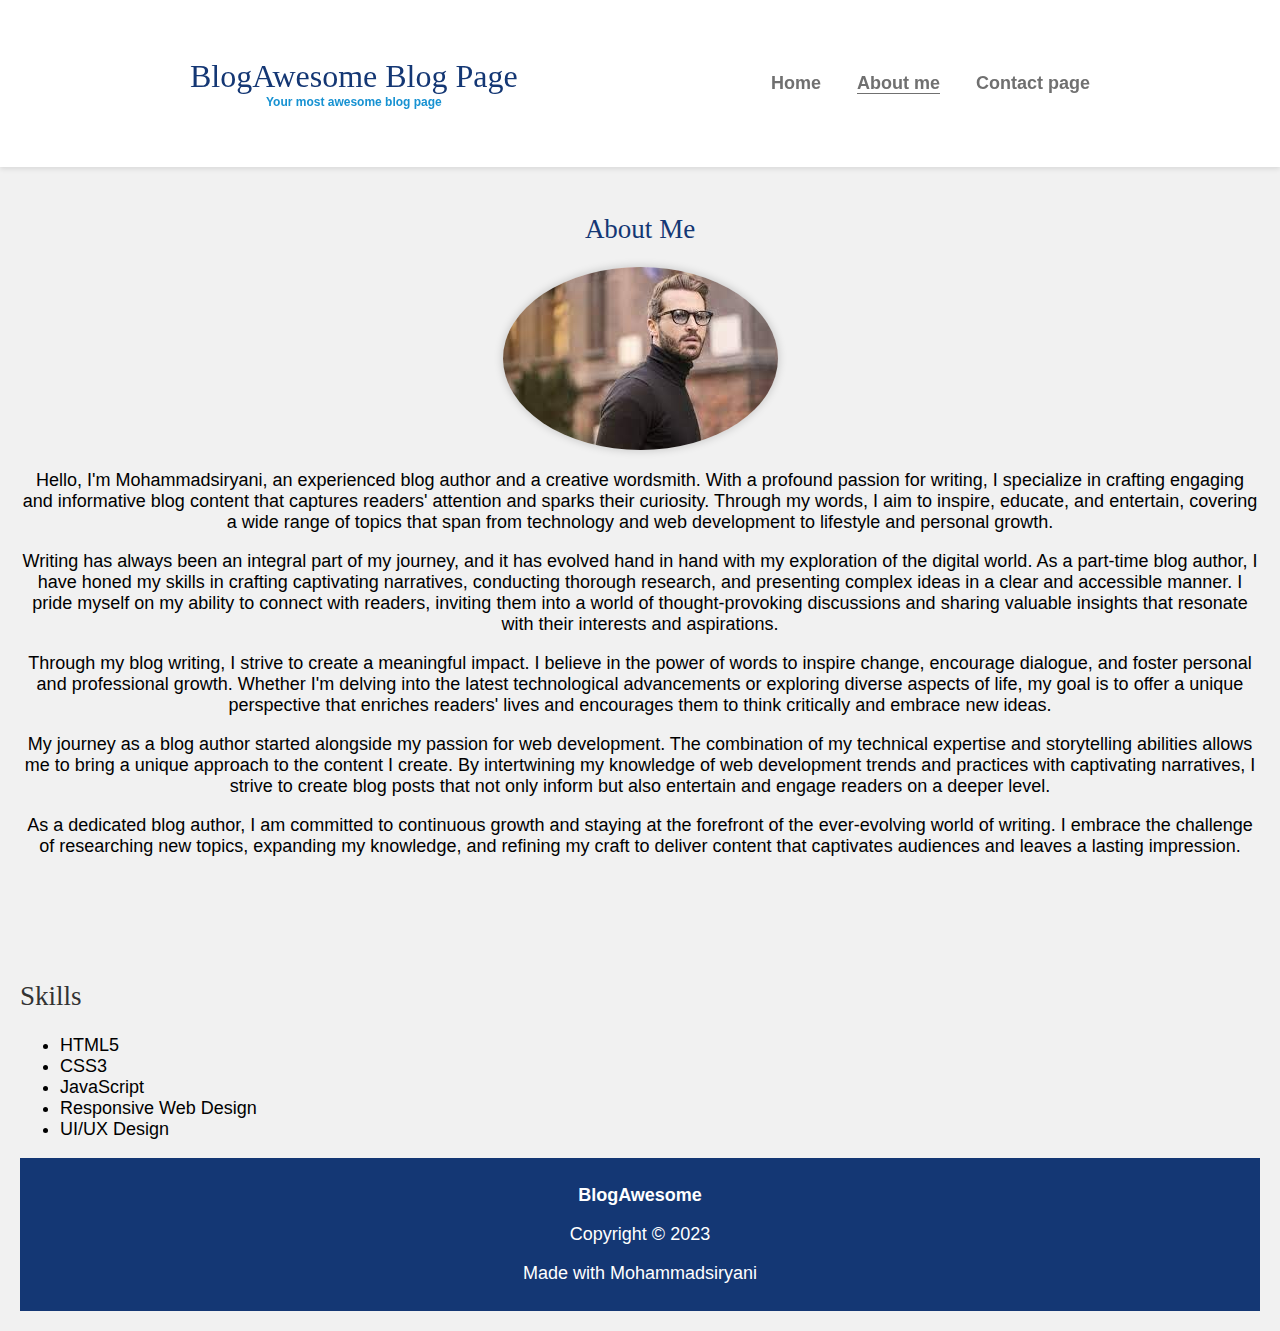
<file: about.html>
<!DOCTYPE html>
<html lang="en">

<head>
    <meta charset="UTF-8">
    <meta name="viewport"
        content="width=device-width, initial-scale=, maximum-scale=, minimum-scale=, user-scalable=yes">
    <meta http-equiv="X-UA-Compatible" content="ie=edge">
    <link rel="stylesheet" href="style.css">
    <title>Responsive Blog Website | About Me</title>
    <link rel="stylesheet" href="https://cdnjs.cloudflare.com/ajax/libs/font-awesome/5.11.2/css/all.min.css">

    <style>
            .sticky-nav {
            position: fixed;
            top: 0;
            left: 0;
            width: 100%;
            z-index: 999;
            background-color: #fff;
            box-shadow: 0px 2px 5px rgba(0, 0, 0, 0.1);
        }

        .container-nav {
            display: flex;
            justify-content: space-between;
            align-items: center;
            padding: 10px;
        }
          body {
            margin-top: 70px; /* Adjust the value based on your needs */
        }

        #about-section,
        #skills-section {
            margin-top: 10%; /* Adjust the value based on your needs */
        }

     
    </style>
</head>

<body>

<header class="sticky-nav">
    <div class="container container-nav">
        <div class="site-title">
            <h1>BlogAwesome Blog Page</h1>
            <p class="subtitle">Your most awesome blog page</p>
        </div>
        <nav class="">
            <ul>
                <li><a href="index.html">Home</a></li>
                <li><a href="about.html" class="current-page">About me</a></li>
                <li><a href="contact.html">Contact page</a></li>
            </ul>
        </nav>
    </div>
</header>

    <section id="about-section">
        <h2>About Me</h2>
        <img id="profile-image" src="Images/lad.jpg" alt="Profile Picture">


        <p class="article-body">
            Hello, I'm Mohammadsiryani, an experienced blog author and a creative wordsmith. With a profound passion for
            writing, I specialize in crafting engaging and informative blog content that captures readers' attention and
            sparks
            their curiosity. Through my words, I aim to inspire, educate, and entertain, covering a wide range of topics
            that
            span from technology and web development to lifestyle and personal growth.
        </p>
        <p class="article-body">
            Writing has always been an integral part of my journey, and it has evolved hand in hand with my exploration
            of the
            digital world. As a part-time blog author, I have honed my skills in crafting captivating narratives,
            conducting
            thorough research, and presenting complex ideas in a clear and accessible manner. I pride myself on my
            ability to
            connect with readers, inviting them into a world of thought-provoking discussions and sharing valuable
            insights that
            resonate with their interests and aspirations.
        </p>
        <p class="article-body">
            Through my blog writing, I strive to create a meaningful impact. I believe in the power of words to inspire
            change,
            encourage dialogue, and foster personal and professional growth. Whether I'm delving into the latest
            technological
            advancements or exploring diverse aspects of life, my goal is to offer a unique perspective that enriches
            readers'
            lives and encourages them to think critically and embrace new ideas.
        </p>
        <p class="article-body">
            My journey as a blog author started alongside my passion for web development. The combination of my
            technical
            expertise and storytelling abilities allows me to bring a unique approach to the content I create. By
            intertwining
            my knowledge of web development trends and practices with captivating narratives, I strive to create blog
            posts that
            not only inform but also entertain and engage readers on a deeper level.
        </p>
        <p class="article-body">
            As a dedicated blog author, I am committed to continuous growth and staying at the forefront of the
            ever-evolving
            world of writing. I embrace the challenge of researching new topics, expanding my knowledge, and refining my
            craft
            to deliver content that captivates audiences and leaves a lasting impression.
        </p>


    </section>
    <section id="skills-section">
        <h2>Skills</h2>
        <ul class="article-body">
            <li>HTML5</li>
            <li>CSS3</li>
            <li>JavaScript</li>
            <li>Responsive Web Design</li>
            <li>UI/UX Design</li>
        </ul>
    </section>

    <footer>
        <p><strong>BlogAwesome</strong></p>
        <p>Copyright &copy; 2023</p>
        <p>Made with Mohammadsiryani</p>
    </footer>
</body>

</html>
</file>
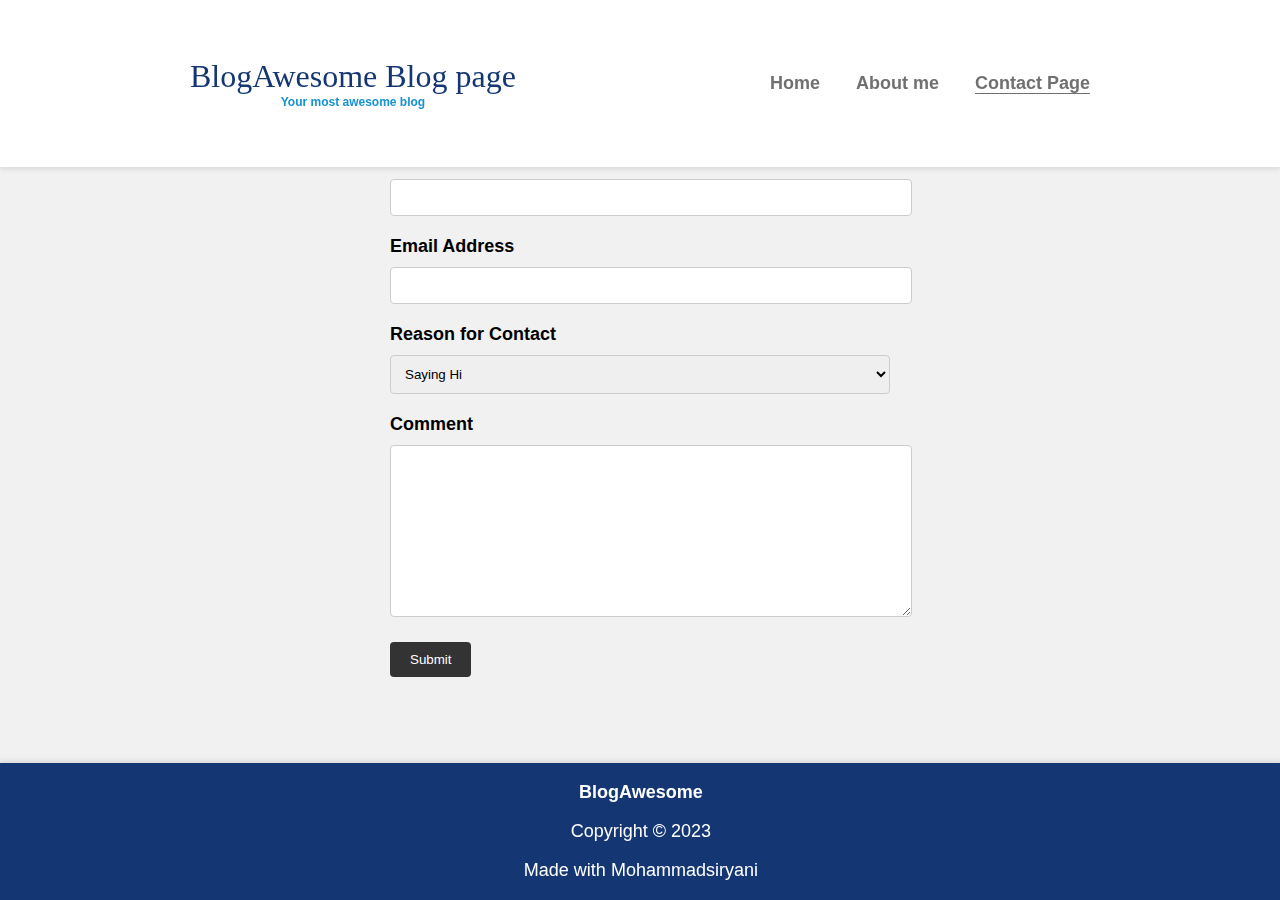
<file: contact.html>
<!DOCTYPE html>
<html lang="en">

<head>
    <meta charset="UTF-8">
    <meta name="viewport"
        content="width=device-width, initial-scale=1.0, maximum-scale=, minimum-scale=, user-scalable=yes">
    <meta http-equiv="X-UA-Compatible" content="ie=edge">
    <link rel="stylesheet" href="style.css">
    <title>Responsive Blog Website | Recent Posts</title>
    <link rel="stylesheet" href="https://cdnjs.cloudflare.com/ajax/libs/font-awesome/5.11.2/css/all.min.css">
    <style>
        .sticky-nav {
            position: fixed;
            top: 0;
            left: 0;
            width: 100%;
            z-index: 999;
            background-color: #fff;
            box-shadow: 0px 2px 5px rgba(0, 0, 0, 0.1);
        }

        .container-nav {
            display: flex;
            justify-content: space-between;
            align-items: center;
            padding: 10px;
        }

        body {
            margin-top: 10%;
            /* Adjust the value based on your needs */
        }

        #about-section,
        #skills-section {
            margin-top: 10%;
            /* Adjust the value based on your needs */
        }

        footer {
            position: fixed;
            bottom: 0;
            left: 0;
            width: 100%;
            box-shadow: 0px -2px 5px rgba(0, 0, 0, 0.1);
            padding: 0.9px;
        }
    </style>
</head>

<body>

    <header class="sticky-nav">
        <div class="container container-nav">
            <div class="site-title">
                <h1>BlogAwesome Blog page</h1>
                <p class="subtitle">Your most awesome blog</p>
            </div>
            <nav>
                <ul>
                    <li><a href="index.html">Home</a></li>
                    <li><a href="about.html">About me</a></li>
                    <li><a href="contact.html" class="current-page">Contact Page</a></li>
                </ul>
            </nav>
        </div>
    </header>

    <form>
        <label for="name">Name</label>
        <input type="text" id="name" name="name" required>

        <label for="email">Email Address</label>
        <input type="email" id="email" name="email" required>

        <label for="reason">Reason for Contact</label>
        <select id="reason" name="reason">
            <option value="saying_hi">Saying Hi</option>
            <option value="looking_contractor">Looking for a Contractor</option>
            <option value="interested_interview">Interested in an Interview</option>
        </select>

        <label for="comment">Comment</label>
        <textarea id="comment" name="comment"></textarea>

        <button type="submit">Submit</button>
    </form>

    <footer>
        <p><strong>BlogAwesome</strong></p>
        <p>Copyright &copy; 2023</p>
        <p>Made with Mohammadsiryani</p>
    </footer>
</body>



</html>
</file>
<file: style.css>
body {
   margin: 0;
   font-family: sans-serif;
   font-size: 1.125rem;
   font-weight: 300;
}

img {
   max-width: 100%;
   display: block;
}

.image-full {
   max-height: 300px;
   width: 100%;
   object-fit: cover;
   margin-bottom: 2em;
}

h1,
h2,
h3 {
   font-family: serif;
   font-weight: 400;
   color: #143774;
   margin-top: 0;
}

h1 {
   font-size: 2rem;
   margin: 0;
}

h3 {
   color: #1792d2;
}

.subtitle {
   font-weight: 700;
   color: #1792d2;
   font-size: .75rem;
   margin: 0;
}

.article-title {
   font-size: 1.5rem;
}

.article-read-more,
.article-info {
   font-size: .875rem;
}

.article-read-more {
   color: #1792d2;
   text-decoration: none;
   font-weight: 700;
}

.article-read-more:hover,
.article-read-more:focus {
   color: #143774;
   text-decoration: underline;
}

.article-info {
   margin: 2em 0;
}

.container {
   width: 90%;
   max-width: 900px;
   margin: 0 auto;
}


.container-nav,
.container-flex {
   display: flex;
   flex-direction: column;
   justify-content: space-between;
}

header {
   background: #f8f8f8;
   text-align: center;
   padding: 2em 0;
   margin-bottom: 3em;
}

footer {
   background: #143774;
   color: white;
   text-align: center;
   padding: .5em 0;
   bottom: 0;
}

.fa-heart {
   color: red;
}

footer a {
   text-decoration: none;
   color: red;
}

strong {
   font-weight: 700;
}

nav ul {
   list-style: none;
   padding: 0;
   display: flex;
   flex-direction: column;
   justify-content: center;
}

nav li {
   margin: .5em 0;
}

nav a {
   text-decoration: none;
   color: #707070;
   font-weight: 700;
   margin: .25em 0;
}

nav a:hover,
nav a:focus {
   color: #1792d2;
}

.current-page {
   border-bottom: 1px solid #707070;
}

.current-page:hover {
   color: #707070;
}

.article-featured {
   border-bottom: #707070 1px solid;
   padding-bottom: 2em;
   margin-bottom: 2em;
}

.article-recent {
   display: flex;
   flex-direction: column;
   margin-bottom: 2em;
}

.article-recent-main {
   order: 2;
}

.article-recent-secondary {
   order: 1;
}

.sidebar-widget {
   border: 10px solid #efefef;
   margin-bottom: 2em;
   padding: 1em;
}

.widget-title {
   font-size: 1rem;
   font-family: sans-serif;
   font-weight: 700;
}

.widget-recent-post-title {
   font-size: 1rem;
}

.widget-recent-post {
   display: flex;
   flex-direction: column;
   border-bottom: 1px solid #707070;
   margin-bottom: 1em;
}

.widget-recent-post:last-child {
   border: 0;
   margin: 0;
}

.widget-image {
   order: -1;
   margin-bottom: .5em;
}


@media (min-width: 675px) {
   .container-nav,
   .container-flex {
      flex-direction: row;
   }
   
   .container-nav{
      align-items: center;
   }
   
   main {
      width: 70%;
   }

   aside {
      width: 25%;
      min-width: 200px;
      margin-left: 1em;
   }
   
   nav ul {
      flex-direction: row;
   }
   
   nav li {
      margin-left: 2em;
   }
   
   
   .article-recent {
      flex-direction: row;
      justify-content: space-between;
   }
   
   .article-recent-main {
      width: 68%;
   }
   
   .article-recent-secondary {
      width: 30%;
   }
   
   .article-title {
      order: 99;
   }
   
   .article-image {
      width: 100%;
      min-height: 200px;
      object-fit: cover;
   }
   
   
   .article-featured {
      display: flex;
      flex-direction: column;
   }
   
   .article-image {
      order: -2;
   }
   
   .article-info {
      order: -1;
   }
   
   .article-title {
      order: 0;
   }
   
}
 body {
      font-family: Arial, sans-serif;
      margin: 0;
      padding: 20px;
    }

    #newsletter-section {
      text-align: center;
      margin-bottom: 20px;
    }

    #newsletter-section h2 {
      color: #333;
      font-size: 24px;
      margin-bottom: 10px;
    }

    #newsletter-form {
      display: flex;
      justify-content: center;
      align-items: center;
    }

    .newsletter-input {
      padding: 10px;
      width: 300px;
      border: 1px solid #ccc;
      border-radius: 4px;
      margin-right: 10px;
    }

    .newsletter-submit {
      padding: 10px 20px;
      background-color: #333;
      color: #fff;
      border: none;
      border-radius: 4px;
      cursor: pointer;
    }

    .newsletter-submit:hover {
      background-color: #555;
    }

    body {
  font-family: Arial, sans-serif;
  margin: 0;
  padding: 20px;
}

form {
  max-width: 500px;
  margin: 0 auto;
}

label {
  display: block;
  margin-bottom: 10px;
  font-weight: bold;
}

input[type="text"],
input[type="email"],
select,
textarea {
  width: 100%;
  padding: 10px;
  border: 1px solid #ccc;
  border-radius: 4px;
  margin-bottom: 20px;
}

textarea {
  resize: vertical;
  height: 150px;
}

button[type="submit"] {
  padding: 10px 20px;
  background-color: #333;
  color: #fff;
  border: none;
  border-radius: 4px;
  cursor: pointer;
}

button[type="submit"]:hover {
  background-color: #555;
}

body {
      font-family: Arial, sans-serif;
      background-color: #f1f1f1;
      margin: 0;
      padding: 20px;
    }

    #about-section {
      text-align: center;
    }

    #profile-image {
      display: block;
      margin: 20px auto;
      border-radius: 50%;
      box-shadow: 0 0 10px rgba(0, 0, 0, 0.2);
    }

    .bio {
      font-size: 16px;
      line-height: 1.6;
      color: #555;
      text-align: justify;
    }

    #skills-section {
      margin-top: 30px;
    }

    #skills-section h2 {
      color: #333;
    }

    .skill-list {
      list-style-type: disc;
      color: #555;
      margin-left: 30px;
    }
</file>
